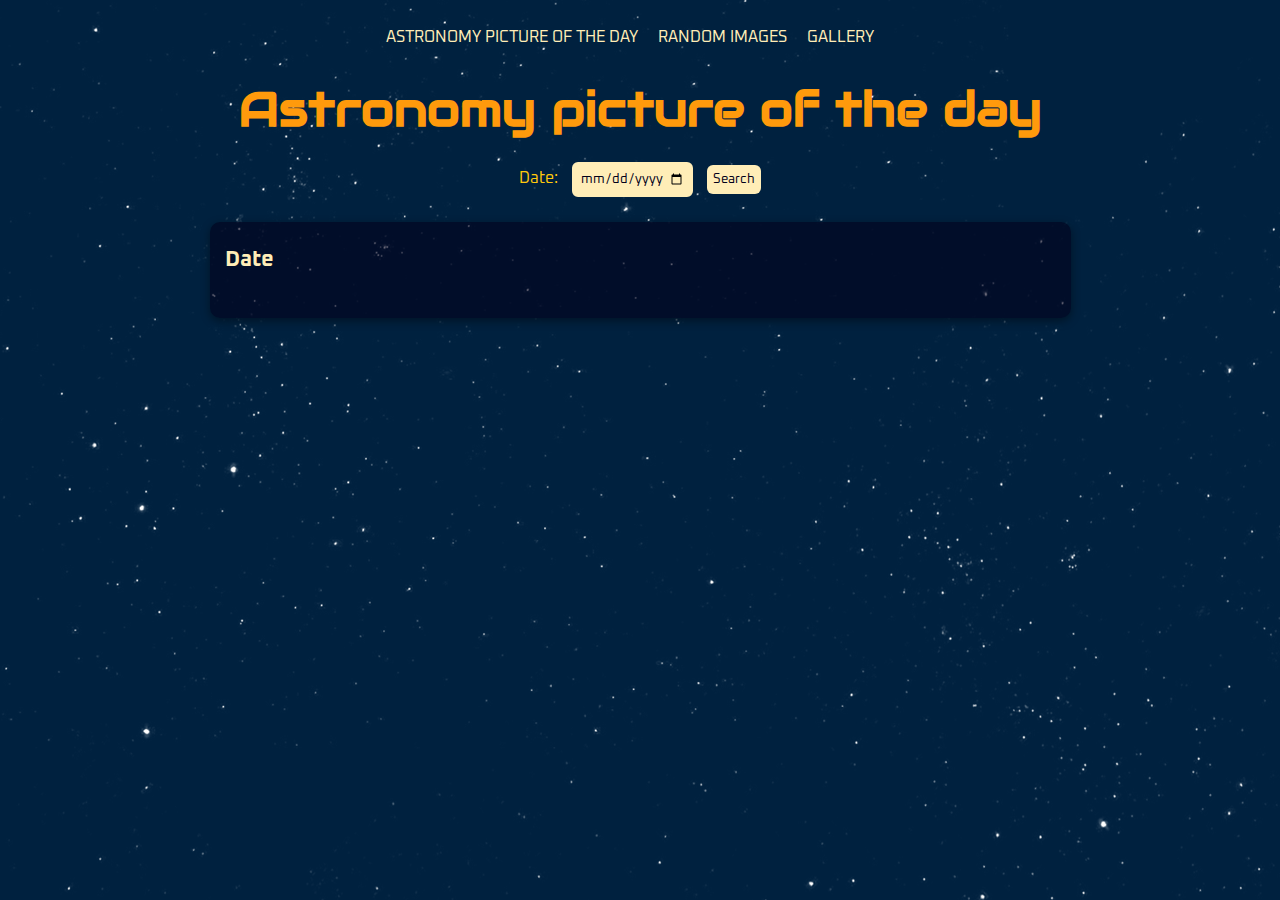
<file: index.html>
<!DOCTYPE html>
<html lang="en">

<head>
  <meta charset="UTF-8">
  <meta name="viewport" content="width=device-width, initial-scale=1.0">
  <title>Astronomy Picture of the Day</title>
  <link rel="stylesheet" href="styles.css">
  <link rel="preconnect" href="https://fonts.googleapis.com">
  <link rel="preconnect" href="https://fonts.gstatic.com" crossorigin>
  <link
    href="https://fonts.googleapis.com/css2?family=Audiowide&family=Orbitron:wght@400;500&family=Oxanium:wght@300;400;600;700;800&display=swap"
    rel="stylesheet">
</head>

<body>
  <header>
    <nav>
      <ul>
        <li><a href="index.html">ASTRONOMY PICTURE OF THE DAY</a></li>
        <li><a href="randomImages.html">RANDOM IMAGES</a></li>
        <li><a href="gallery.html">GALLERY</a></li>
      </ul>
    </nav>
  </header>

  <h1>Astronomy picture of the day</h1>
  <form id="specificDateForm">
    <label for="specificDate">Date:</label>
    <input type="date" id="specificDate" name="specificDate" min="1995-06-16" placeholder="Date" required>
    <button type="submit">Search</button>
  </form>

  <div id="filterDivs" style="display: none;">
    <div>
      <label for="sorting">Sort by:</label>
      <select id="sorting">
        <option value="dateAsc">Date (Ascending)</option>
        <option value="dateDesc">Date (Descending)</option>
        <option value="titleAsc">Title (A to Z)</option>
        <option value="titleDesc">Title (Z to A)</option>
      </select>
    </div>
    <div>
      <label for="mediaTypeFilter">Filter by media type:</label>
      <select id="mediaTypeFilter">
        <option value="all">All</option>
        <option value="image">Image</option>
        <option value="video">Video</option>
      </select>
    </div>

  </div>
  <div id="singleImage">
    <div class="imageResult">
      <h2 id="imageTitle"></h2>
      <h3 id="imageDate">Date</h3>
      <div id="imageOrVideo">
      </div>
      <p id="imageCopyright"></p>
      <p id="imageExplanation"></p>
    </div>
  </div>
  <div id="arrayImagesResults"></div>
  <div id="filteredImages"></div>
  <script src="common.js"></script>

</body>

</html>
</file>
<file: styles.css>
/*color palette variables*/
:root {
  --dark-blue: rgba(2, 0, 27, 0.6);
  --yellow: rgb(255, 201, 12);
  --orange: rgb(255, 154, 12);
  /*--light-color: rgb(255, 235, 166);*/
  --light-color: rgb(255, 237, 183);
  --dark-blue-text: rgb(2.4, 0, 26.7);
  font-size: 16px;

}

/* Reset default browser styles */
body,
h1,
p,
button,
ul,
li,
nav,
label,
select,
input {
  margin: 0;
  padding: 0;
  font-family: 'Oxanium', sans-serif;
}

h1 {
  font-size: 3rem;
  color: var(--orange);
  text-align: center;
  font-family: 'Audiowide', sans-serif;
  margin-bottom: 10px;
}

h2 {
  font-size: 1.6rem;
  color: var(--yellow);
  font-family: 'Oxanium', sans-serif;
  font-weight: 300;
  margin: 0px 0px 5px 0px;

}

h3 {
  font-size: 1.4rem;
  color: var(--light-color);
  margin: 0pc 0px 5px 0px;
  font-family: 'Oxanium', sans-serif;
}


p {
  color: var(--light-color);
  padding: 5px;
  font-size: 1rem;
}

body {
  color: var(--light-color);
  z-index: 0;
  line-height: 1.6;
  padding: 20px;
  margin: 5px;
  background: url(./images/stars2.png) repeat top center;
  object-fit: cover;
}

header {
  text-align: center;
  margin-bottom: 20px;
}

nav ul {
  list-style-type: none;
  display: flex;
  justify-content: center;
}

nav ul li {
  margin-right: 20px;
  font-size: 1rem;
}

nav ul li a {
  text-decoration: none;
  color: var(--light-color);
  transition: color 0.3s ease;
}

nav ul li a:hover {
  color: var(--orange);
  border-bottom: 2px solid var(--orange);
}

nav ul li a:focus {
  color: var(--orange);
  border-bottom: 2px solid var(--orange);
}

#specificDateForm {
  text-align: center;
  margin-bottom: 20px;
}

label {
  margin: 5px;
  color: var(--yellow);
}

input[type="date"],
input[type="number"],
.sortButton {
  padding: 6px;
  margin: 5px;
  background-color: var(--light-color);
  color: var(--dark-blue-text);

  border-radius: 6px;
  cursor: pointer;
  transition: background-color 0.3s ease;
  border-style: solid;
  border-color: var(--light-color);
}

button[type="submit"] {
  padding: 6px;
  margin: 5px;
  background-color: var(--light-color);
  color: var(--dark-blue-text);
  border: none;
  border-radius: 6px;
  cursor: pointer;
  transition: background-color 0.3s ease;
}

select {
  background-color: var(--light-color);
  color: var(--dark-blue-text);
  margin: 5px 10px 5px 0px;
  padding: 6px;
  border-radius: 6px;
  border-style: solid;
  transition: background-color 0.3s ease;
}

input[type="date"]:focus,
button[type="submit"]:focus,
.sortButton:focus {
  outline: none;

}

input[type="date"]:hover,
input[type="number"]:hover,
select:hover,
.sortButton:hover {

  border-color: var(--yellow);
}

button[type="submit"]:hover {
  background-color: var(--yellow);
}

input[type=number] {
  position: relative;
  width: 35px;

}

input[type=number]::-webkit-inner-spin-button,
input[type=number]::-webkit-outer-spin-button {
  opacity: 1;
}

input[type=number]::-webkit-outer-spin-button,
input[type=number]::-webkit-inner-spin-button {
  -webkit-appearance: inner-spin-button !important;
  position: absolute;
  top: 0;
  right: 0;
  height: 100%;
}


#filterDivs {
  display: flex;
  flex-direction: row;
}


#filterDivs>div {

  margin: 10px;
  margin-left: 0px;
}


#filterDivs label,
#filterDivs button,
#filterDivs select {
  align-self: center;
}


#arrayImagesResults,
#filteredImages {
  display: grid;
  gap: 20px;
  grid-template-columns: auto;
  grid-template-rows: auto;
}

.imageResult {
  background-color: var(--dark-blue);
  margin: 0 auto;
  padding: 15px;
  border-radius: 10px;
  box-shadow: 0 3px 10px rgba(0, 0, 0, 0.4);
}

#singleImage {
  width: 70%;
  margin: auto;
}

.imageContent {
  max-height: 100%;
  margin: auto;
  display: inline-block;
}

img {
  width: 100%;
  height: auto;
  display: block;
}

#arrayImagesResults {
  display: grid;
  grid-template-columns: repeat(4, minmax(200px, 1fr));
  gap: 20px;
}

.hidden {
  display: none;
}

#focusedImage {
  position: fixed;
  top: 0;
  left: 0;
  width: 100%;
  height: 100vh;
  background-color: rgba(0, 0, 0, 0.94);
  z-index: 1000;
  color: var(--light-color);
  justify-content: center;
  align-items: center;
}

.imageButton {
  cursor: pointer;
  border: none;
}

.focused-grid-container {
  display: grid;
  grid-template-columns: 1fr 1fr;
  gap: 30px;
  margin: 60px;
  overflow-y: auto;
  box-sizing: border-box;
  max-height: 90vh;
}

.focusedImageContainer1 {
  max-width: 100%;
}

.focusedImageContainer2 {
  padding-top: 80px;
  max-width: 100%;
}


.focusedImageContainer1 img {
  max-width: 100%;
  margin: auto;
}

.closeButton {
  color: var(--light-color);
  position: absolute;
  top: 10px;
  right: 30px;
  font-size: 3rem;
  cursor: pointer;
}

.closeButton:hover,
.closeButton:focus {
  color: var(--orange);
}

/* Adjust columns for smaller screens */
@media screen and (max-width: 1200px) {
  #arrayImagesResults {
    grid-template-columns: repeat(3, minmax(150px, 1fr));
  }
}

@media screen and (max-width: 850px) {

  h1 {
    font-size: 2.2rem;
  }

  h2 {
    font-size: 1.3rem;
  }

  h3 {
    font-size: 1.2rem;
  }

  p {
    font-size: 1rem;
  }

  .focused-grid-container {
    display: grid;
    grid-template-columns: 1fr;
    gap: 5px;
    margin: 30px 20px 0px 20px;
  }

  #focusedImg {
    max-width: 80%;
    max-height: auto;
    margin: auto;

  }

  .closeButton {
    font-size: 2rem;
    right: 10px;
    top: 5px;
  }

  #singleImage {
    width: 100%;
    margin: auto;
  }

  #arrayImagesResults {
    grid-template-columns: repeat(2, minmax(100px, 1fr));
  }

  .focusedImageContainer2 {
    padding-top: 0px;
    max-width: 100%;
  }

}

@media screen and (max-width: 480px) {
  h1 {
    font-size: 2rem;
  }

  h2 {
    font-size: 1.4rem;
  }

  h3 {
    font-size: 1.2rem;
  }

  p {
    font-size: 1rem;
  }

  nav ul li {
    font-size: 0.7rem;
  }

  .closeButton {
    font-size: 1.5rem;
  }

  #singleImage {
    width: 100%;
    margin: auto;
  }

  #arrayImagesResults {
    grid-template-columns: minmax(50px, 1fr);
  }

  .focused-grid-container {
    grid-template-columns: 1fr;
  }

  .focusedImageContainer2 {
    padding-top: 0px;
    max-width: 100%;
  }

  .endDate::before {
    content: "\a";
    white-space: pre;
  }
}
</file>
